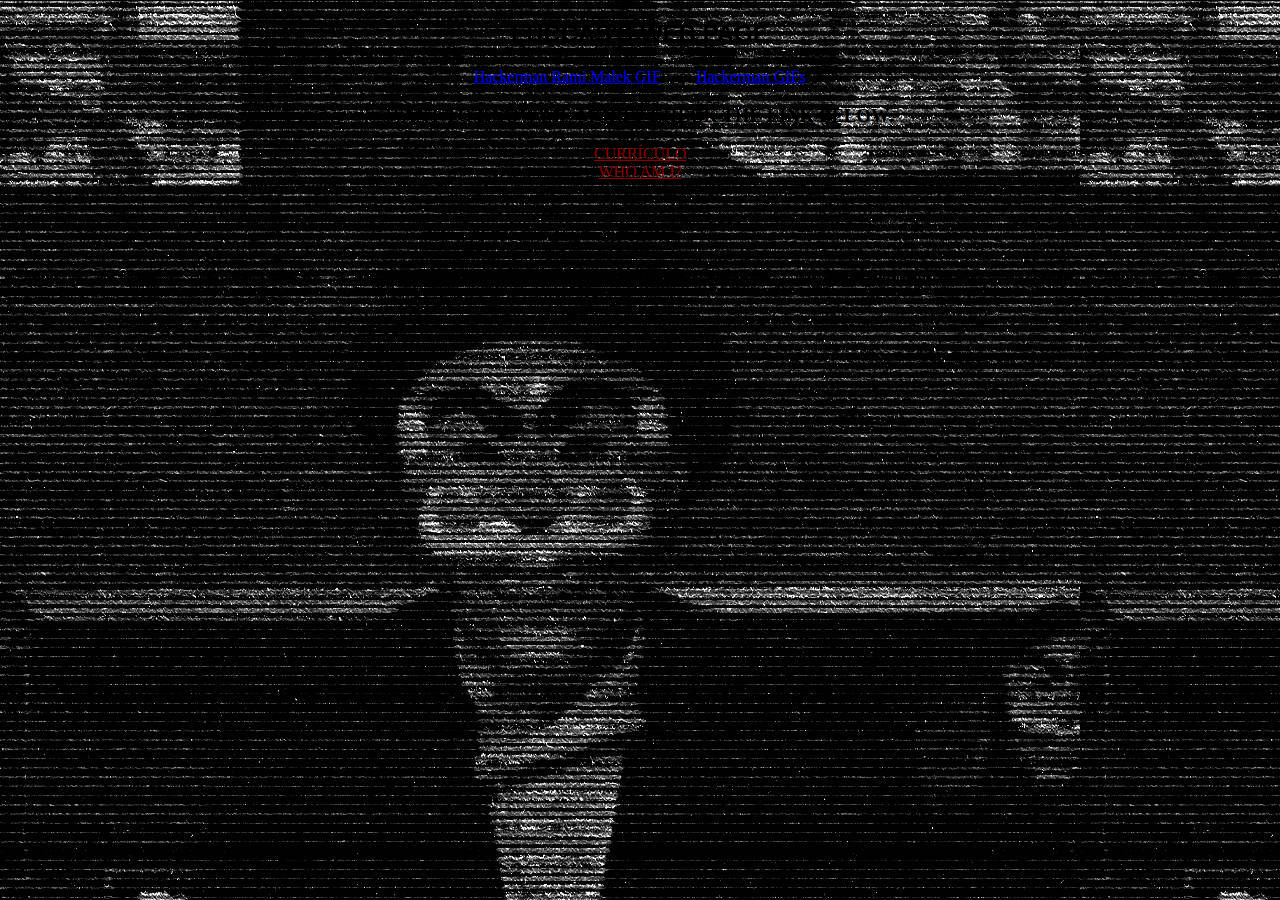
<file: index.html>
<!DOCTYPE html>
<html> 
    <head>
        <center>
        <h2 style="font-family:'Franklin Gothic Medium', 'Arial Narrow', Arial, sans-serif ;"> LUCCAS'S WEB PAGE</h2>
        </center>

    </head>
<body style="background-image: url(WallpaperDog-20487335.jpg);"
style="background-color: lightblue;">
    <center>
    <div class="tenor-gif-embed" data-postid="15384188" data-share-method="host" data-aspect-ratio="1.57635" data-width="50%"><a href="https://tenor.com/view/hackerman-rami-malek-elliot-alderson-gif-15384188">Hackerman Rami Malek GIF</a>from <a href="https://tenor.com/search/hackerman-gifs">Hackerman GIFs</a></div> <script type="text/javascript" async src="https://tenor.com/embed.js"></script>
<h3 style="font-family: fantasy;">WANT TO KNOW ME MORE? CHECK THE LINK BELOW:</h3>

<a href="curriculo.html" style="color: darkred;">CURRÍCULO</a> <BR>
<a href="whoami.html" style="color: darkred;">WHO AM I?</a>
</body>
</html>
</file>
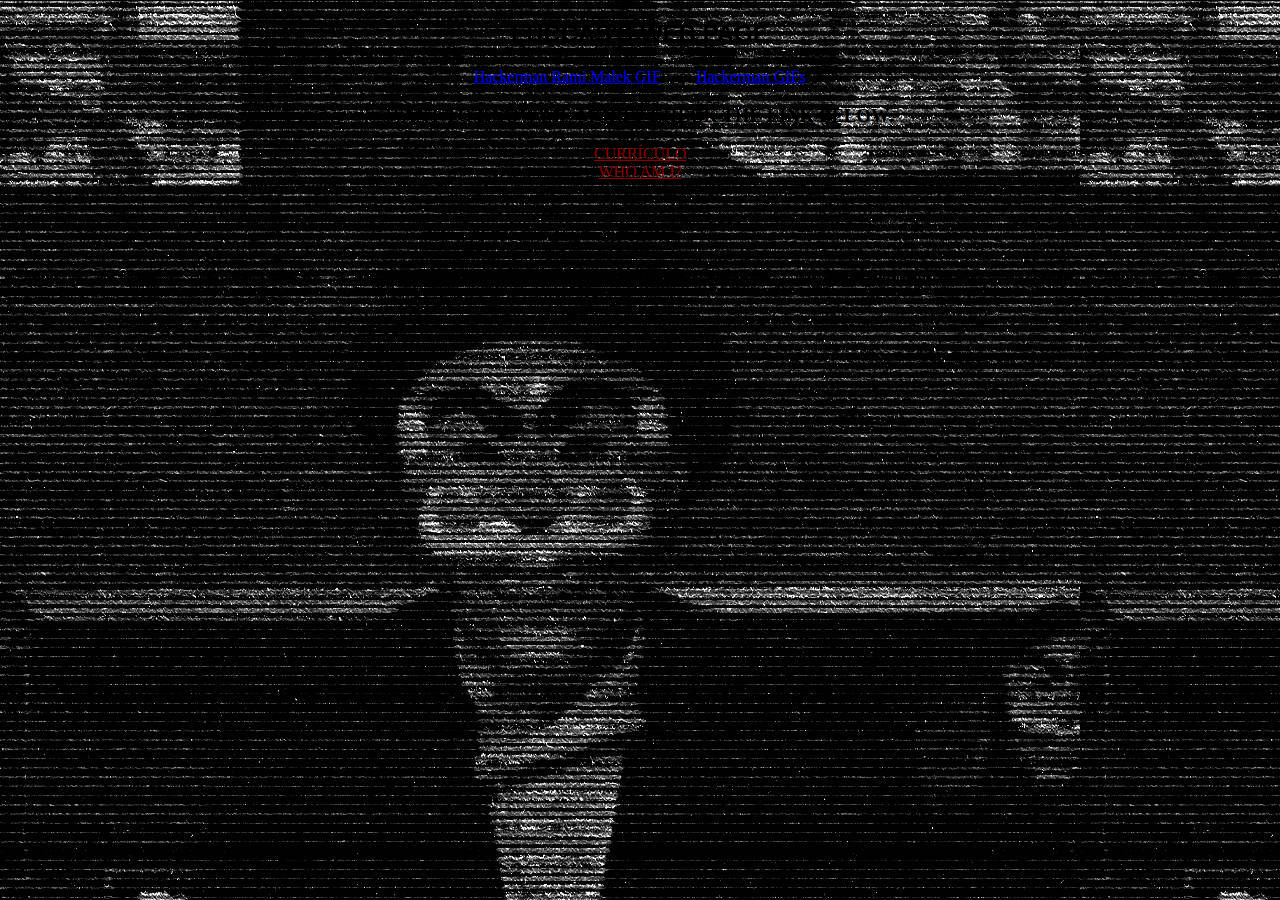
<file: index(1).html>
<!DOCTYPE html>
<html> 
    <head>
        <center>
        <h2 style="font-family:'Franklin Gothic Medium', 'Arial Narrow', Arial, sans-serif ;"> LUCCAS'S WEB PAGE</h2>
        </center>

    </head>
<body style="background-image: url(WallpaperDog-20487335.jpg);"
style="background-color: lightblue;">
    <center>
    <div class="tenor-gif-embed" data-postid="15384188" data-share-method="host" data-aspect-ratio="1.57635" data-width="50%"><a href="https://tenor.com/view/hackerman-rami-malek-elliot-alderson-gif-15384188">Hackerman Rami Malek GIF</a>from <a href="https://tenor.com/search/hackerman-gifs">Hackerman GIFs</a></div> <script type="text/javascript" async src="https://tenor.com/embed.js"></script>
<h3 style="font-family: fantasy;">WANT TO KNOW ME MORE? CHECK THE LINK BELOW:</h3>

<a href="curriculo.html" style="color: darkred;">CURRÍCULO</a> <BR>
<a href="whoami.html" style="color: darkred;">WHO AM I?</a>
</body>
</html>
</file>
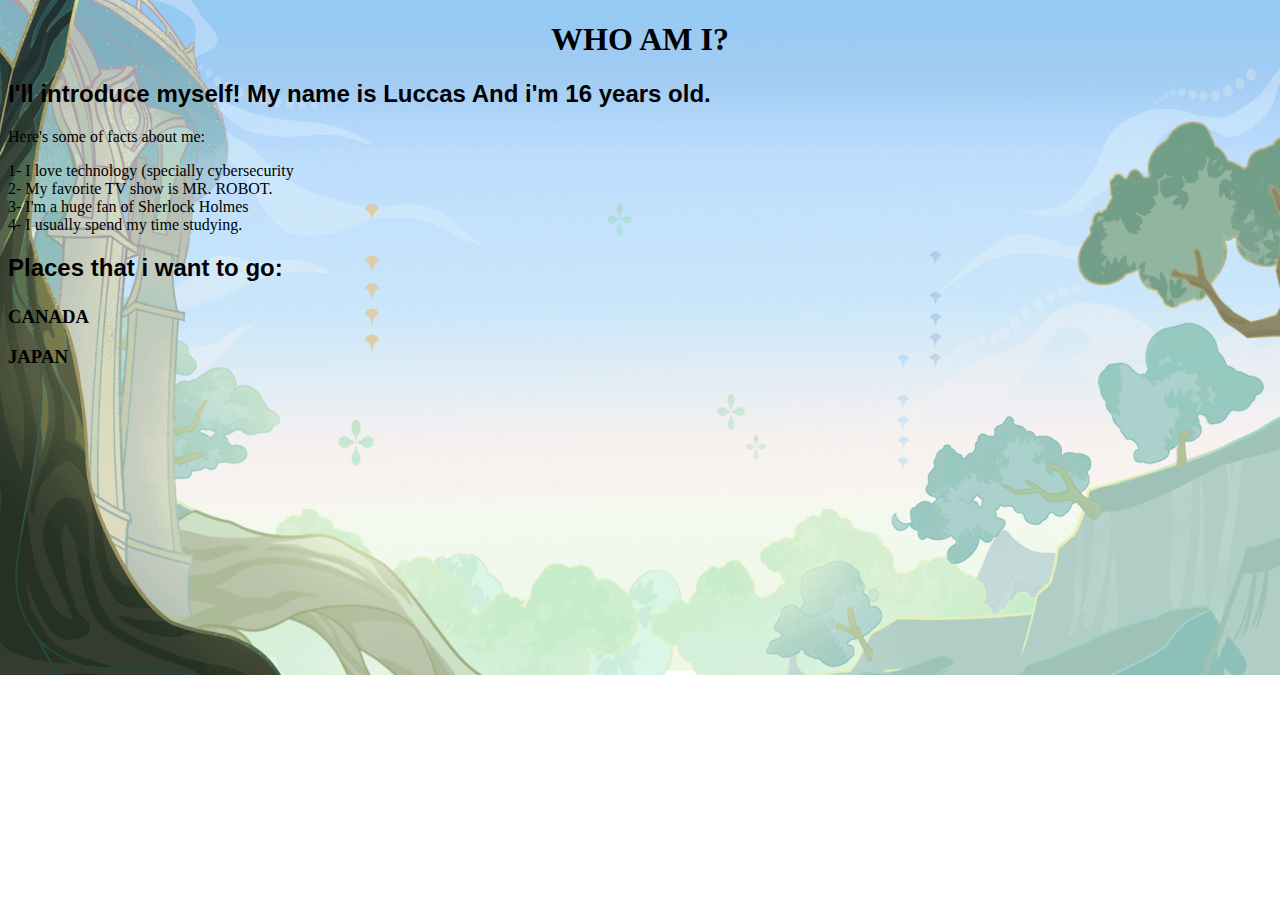
<file: whoami.html>
<!DOCTYPE html>
<html>
    <title>WHO AM I?</title>
    <head>
        <center>
    <h1 style="font-family: fantasy;">WHO AM I?</h1>
        </center>
        </head>
        <body style="background-image: url(tumblr_8907456c378f9265a98eb6eeefaec7e4_8093050c_1280.png);background-repeat: no-repeat;">
   <H2 style="font-family: Arial, Helvetica, sans-serif ;" style="text-align: justify;"> 
    I'll introduce myself! My name is <strong>Luccas</strong> And i'm 16 years old. <br> </h2>
Here's some of facts about me: </p>
<list> 1- I love technology (specially cybersecurity <br>
    2- My favorite TV show is MR. ROBOT.<br>
    3- I'm a huge fan of Sherlock Holmes <br>
    4- I usually spend my time studying.
</list>
<H2 style="font-family: Arial, Helvetica, sans-serif;"> Places that i want to go:</p></h2>
    <h3 style="font-family: 'Times New Roman', Times, serif;"> CANADA</h3>
    <h3 style="font-family: 'Times New Roman', Times, serif;"> JAPAN</h3> 

</body>
</html>
</file>
